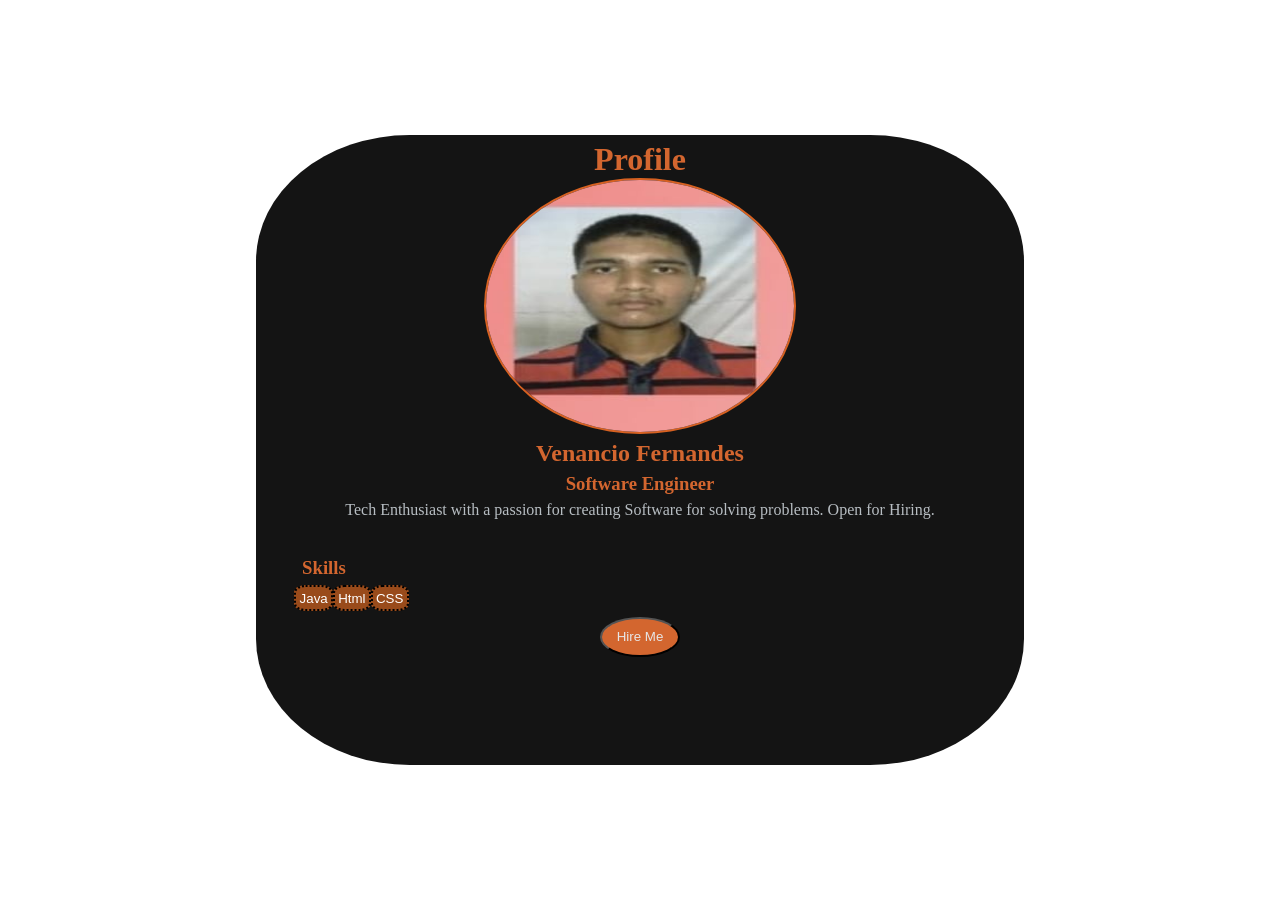
<file: Profile-Card-Project/profile_card.html>
<!DOCTYPE html>
<html lang="en">
<head>
    <meta charset="UTF-8">
    <meta name="viewport" content="width=device-width, initial-scale=1.0">
    <title>Profile Card</title>
    <link rel="stylesheet" href="profile_card.css">
</head>
<body>
    <div class="card">
        <h1 class="element">Profile</h1>
        <img src="profile.jpg" alt="Profile Picture" element>
        <h2 class="element">Venancio Fernandes</h2>
        <h3 class="element">Software Engineer</h3>
        <p class="element">Tech Enthusiast with a passion for creating Software for solving problems. Open for Hiring.</p>
        <h3 class="skills-header">Skills</h3>
        <div class="skills element">
            <button class="skill">Java</button>
            <button class="skill">Html</button>
            <button class="skill">CSS</button>
        </div>
        <button class="hire-button element">Hire Me</button>
    </div>
</body>
</html>
</file>
<file: Profile-Card-Project/profile_card.css>
*{
    margin:0;
    padding: 0;
    color: rgb(211, 102, 47);
}

body{
    display: flex;
    justify-content: center;
    align-items: center;
    height: 100vh;
}
.card{
    height:70vh;
    width:60vw;
    background-color: rgba(12, 12, 12, 0.966);
    display:flex;
    flex-direction: column;
    align-items: center;
    border-radius: 20%;
}



img{
    height: 40%;
    width: 40%;
    border:2px solid rgb(215, 97, 33);
    border-radius:50%;
}

.element{
    margin-top:6px;
}

p{
    text-align: center;
    color: rgba(240, 248, 255, 0.741);
}

.skills-header{
    align-self: flex-start;
    margin-left: 6%;
    margin-top: 5%;
}

.skills{
    width:100%;
    margin-left: 10%;
    display: flex;
    flex-direction: row;
    flex-wrap: wrap;
    justify-content: flex-start;
}

.skill{
    background-color: rgba(210, 99, 30, 0.701);
    color:white;
    border-radius: 30%;
    padding:0.2rem;
    border-style: dotted;
}


.hire-button{
    background-color: rgb(211, 102, 47);
    color:rgb(231, 230, 230);
    padding:3px;
    margin: top 3px;
    border-radius: 50%;
    height:40px;
    width: 80px;
}

.hire-button:hover{
    background-color:rgba(233, 197, 144, 0.81) ;
}
</file>
